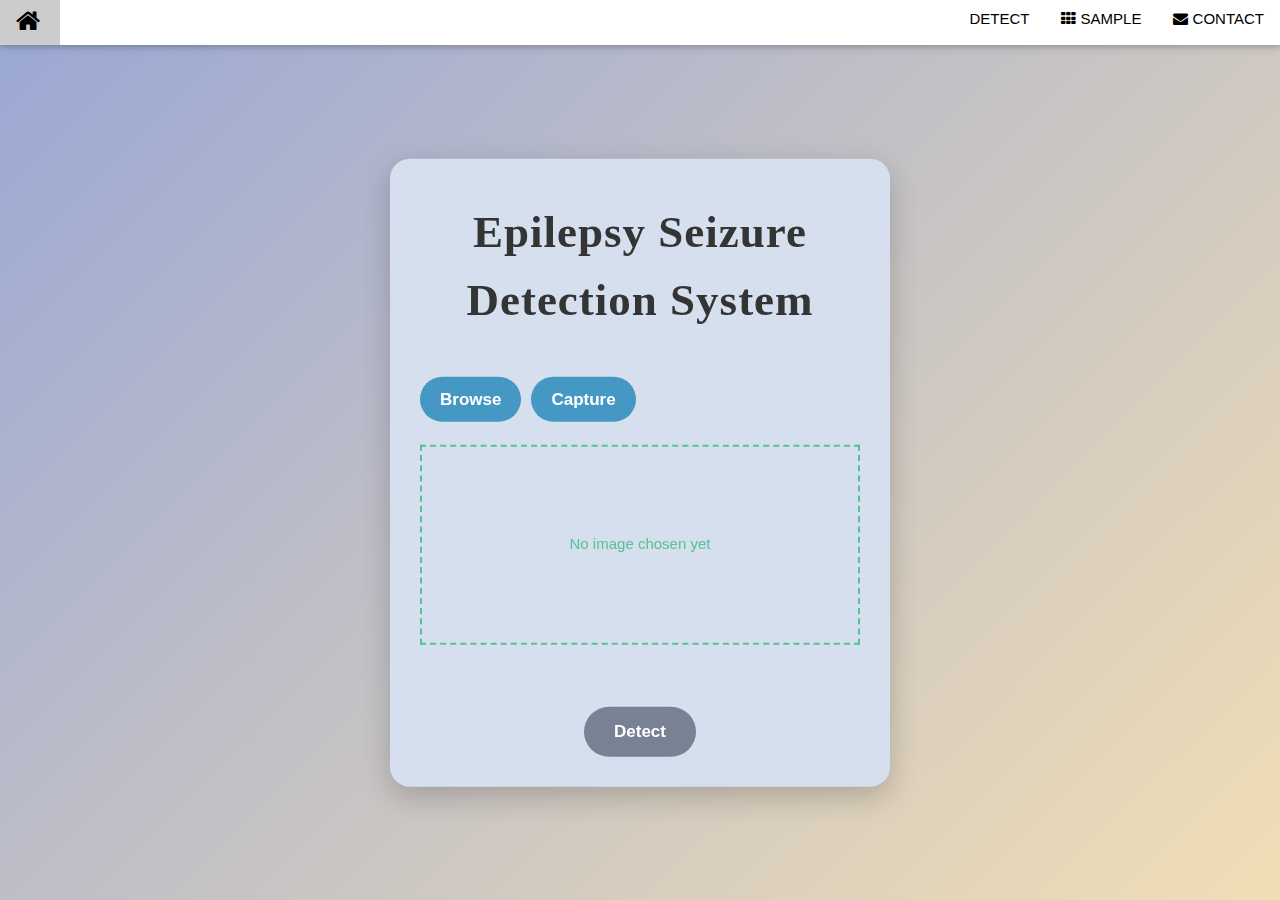
<file: detect.html>
<!DOCTYPE html>
<html>
<head>
  <title>Epilepsy Seizures Detection</title>
  <meta charset="UTF-8">
  <meta name="viewport" content="width=device-width, initial-scale=1">

  
  <!-- Link to the external CSS file -->
  <link rel="stylesheet" href="detect.css">
  
  <!-- External resources from W3Schools and Google Fonts -->
  <link rel="stylesheet" href="https://www.w3schools.com/w3css/4/w3.css">
  <link rel="stylesheet" href="https://fonts.googleapis.com/css?family=Raleway">
  <link rel="stylesheet" href="https://cdnjs.cloudflare.com/ajax/libs/font-awesome/4.7.0/css/font-awesome.min.css">
</head>

<body>

    <!-- Navbar (sit on top) -->
<div class="w3-top" style="background-color: #ffffff;">
    <div class="w3-bar w3-white w3-card" id="myNavbar" style="background-color: #ffffff;">
      <a href="#home" class="w3-bar-item w3-button w3-wide" style="color: black;"><i class="fa fa-home" style="font-size:26px;"></i></a>
      <!-- Right-sided navbar links -->
      <div class="w3-right w3-hide-small" style="background-color: #ffffff; color: black;">
        <a href="detect.html" class="w3-bar-item w3-button" style="font-family: Montserrat, sans-serif; color: black;">DETECT</a>
        <a href="index.html" class="w3-bar-item w3-button" style="font-family: Montserrat, sans-serif; color: black;"><i class="fa fa-th"></i> SAMPLE</a>
        <a href="index.html" class="w3-bar-item w3-button" style="font-family: Montserrat, sans-serif; color: black;"><i class="fa fa-envelope"></i> CONTACT</a>
      </div>
  
      <!-- Hide right-floated links on small screens and replace them with a menu icon -->
      <a href="javascript:void(0)" class="w3-bar-item w3-button w3-right w3-hide-large w3-hide-medium" onclick="w3_open()" style="background-color: #91a2d4;">
        <i class="fa fa-bars"></i>
      </a>
    </div>
  </div>

  <!-- Header with full-height image -->
  <header class="bgimg-1 w3-display-container w3-grayscale-min" id="home">
    <div class="w3-display-middle w3-text-white" style="align-items: center;"><br><br>
      <div class="container">
          <h3 style="font-family: 'Playfair Display', serif; font-weight: 600; font-size: 45px; color: rgb(52, 52, 52); font-style: normal;">Epilepsy Seizure Detection System</h3><br>
  
          <div class="button-container">
              <input type="file" id="fileInput" accept="image/*" onchange="previewImage(event)" style="display:none;">
              <button id="browseButton" onclick="document.getElementById('fileInput').click()">Browse</button>
              <button id="captureButton" onclick="openCamera()">Capture</button> <!-- Capture button -->
          </div>
  
          <br>
          <div class="image-preview" id="imagePreviewBox">
              <p>No image chosen yet</p>
          </div>
  
          <!-- Video preview for live camera -->
          <div id="cameraContainer" style="display: none;">
              <video id="cameraPreview" autoplay style="width: 100%; max-width: 300px; border-radius: 10px;"></video><br><br>
              <button id="snapButton" onclick="captureImage()">Capture Photo</button>
              <button id="closeButton" onclick="closeCamera()">Close Camera</button>
          </div><br>
  
          <button id="detectButton" onclick="detectImage()" style="font-weight:600; font-size: 17px; margin-top: 20px;">Detect</button>
      </div>
  
      <script>
        let videoStream;
  
        function previewImage(event) {
    const imagePreviewBox = document.getElementById('imagePreviewBox');
    const file = event.target.files[0];
    
    if (file) {
        console.log("File selected:", file); // Log file info for debugging
        const reader = new FileReader();
        reader.onload = function(e) {
            imagePreviewBox.innerHTML = `<img src="${e.target.result}" alt="Selected Image" style="max-width: 100%; border-radius: 10px;">`;
        };
        reader.readAsDataURL(file);
    } else {
        imagePreviewBox.innerHTML = '<p>No image chosen yet</p>';
    }
}

    
        function detectImage() {
            const fileInput = document.getElementById('fileInput');
            const file = fileInput.files[0];
            const capturedImage = localStorage.getItem('uploadedImage');
  
            if (file) {
                const reader = new FileReader();
                reader.onload = function(e) {
                    localStorage.setItem('uploadedImage', e.target.result);
                    window.location.href = 'result.html';
                };
                reader.readAsDataURL(file);
            } else if (capturedImage) {
                window.location.href = 'result.html';
            } else {
                alert("Please choose an image before detecting.");
            }
        }
  
        function openCamera() {
    const cameraContainer = document.getElementById('cameraContainer');
    const video = document.getElementById('cameraPreview');
    const imagePreviewBox = document.getElementById('imagePreviewBox');

    // Check if getUserMedia is supported
    if (!navigator.mediaDevices || !navigator.mediaDevices.getUserMedia) {
        alert("Your browser does not support camera access. Please try with a different browser or ensure permissions are granted.");
        console.error("getUserMedia is not supported in this browser.");
        return;
    }

    // Hide file preview and show camera preview
    imagePreviewBox.style.display = 'none';
    cameraContainer.style.display = 'block';

    navigator.mediaDevices.getUserMedia({
        video: { facingMode: "environment" } // Use the rear camera if available
    })
    .then(stream => {
        videoStream = stream;
        video.srcObject = stream;
    })
    .catch(error => {
        alert("Unable to access camera. Make sure your browser has permission to use the camera.");
        console.error("Error accessing camera: ", error);
    });
}



  
        function captureImage() {
            const video = document.getElementById('cameraPreview');
            const canvas = document.createElement('canvas');
            const imagePreviewBox = document.getElementById('imagePreviewBox');
  
            canvas.width = video.videoWidth;
            canvas.height = video.videoHeight;
            canvas.getContext('2d').drawImage(video, 0, 0);
  
            const imageDataUrl = canvas.toDataURL('image/png');
            imagePreviewBox.innerHTML = `<img src="${imageDataUrl}" alt="Captured Image" style="max-width: 100%; border-radius: 10px;">`;
            imagePreviewBox.style.display = 'block';
  
            localStorage.setItem('uploadedImage', imageDataUrl);
  
            closeCamera();
        }
  
        function closeCamera() {
            const cameraContainer = document.getElementById('cameraContainer');
            const imagePreviewBox = document.getElementById('imagePreviewBox');
  
            if (videoStream) {
                videoStream.getTracks().forEach(track => track.stop());
            }
  
            cameraContainer.style.display = 'none';
            imagePreviewBox.style.display = 'block';
        }
      </script>
    </div>
  </header>
  
  </body>
  </html>
</file>
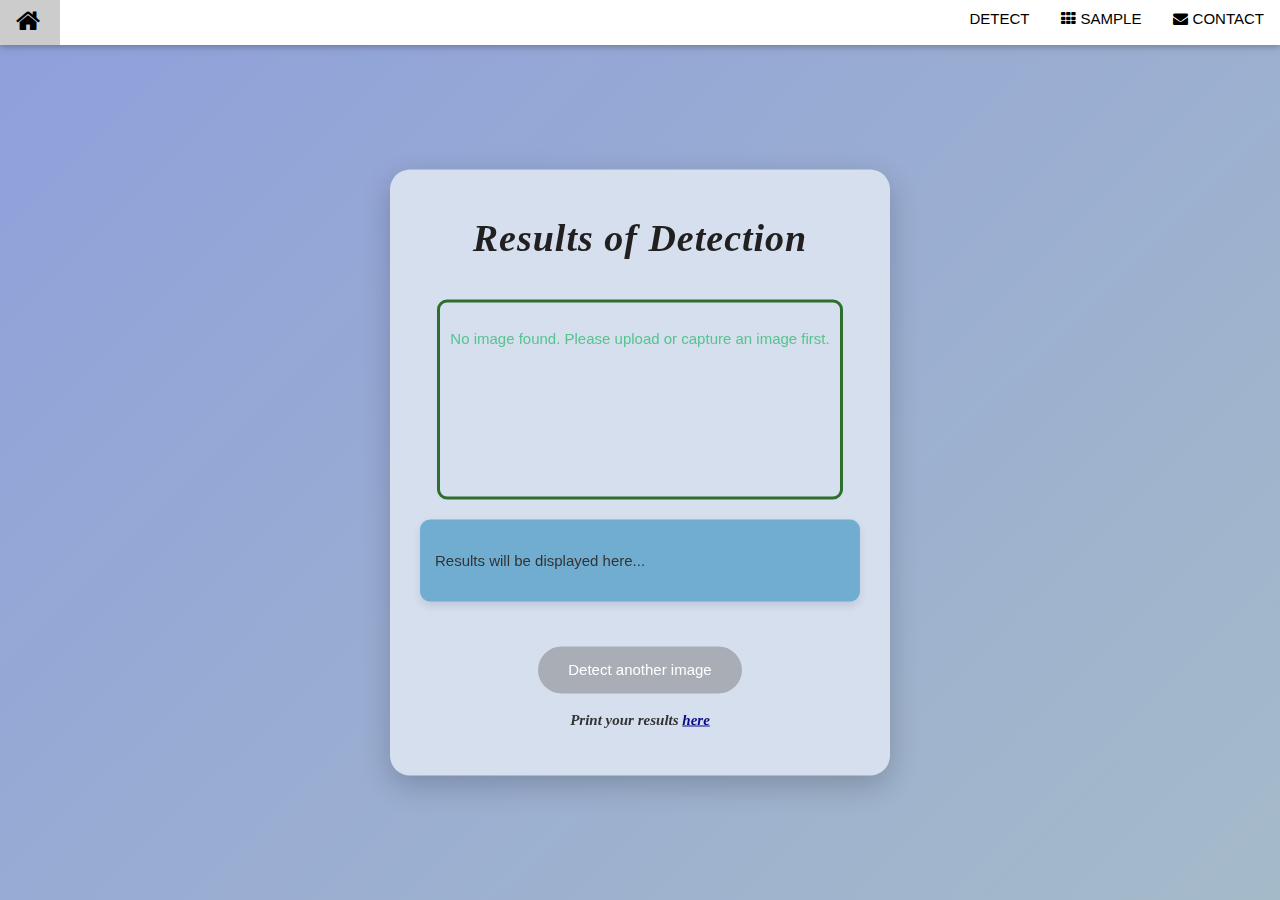
<file: result.html>
<!DOCTYPE html>
<html>
<head>
  <title>Results of Epilepsy Seizures Detection</title>
  <meta charset="UTF-8">
  <meta name="viewport" content="width=device-width, initial-scale=1">
  
  <!-- Link to the external CSS file -->
  <link rel="stylesheet" href="result.css">
  
  <!-- External resources from W3Schools and Google Fonts -->
  <link rel="stylesheet" href="https://www.w3schools.com/w3css/4/w3.css">
  <link rel="stylesheet" href="https://fonts.googleapis.com/css?family=Raleway">
  <link rel="stylesheet" href="https://cdnjs.cloudflare.com/ajax/libs/font-awesome/4.7.0/css/font-awesome.min.css">

  <style>
    /* Style for the green border around the image preview box */
    #imagePreviewBox {
      border: 3px solid green;
      padding: 10px;
      border-radius: 10px;
      display: inline-block;
      text-align: center;
      margin-bottom: 20px;
    }
    #imagePreviewBox img {
      max-width: 100%;
      border-radius: 10px;
    }

    /* Style for the result text box */
    #resultTextBox {
      background-color: #3db8ff; /* Light dusty blue color */
      padding: 15px;
      border-radius: 10px;
      font-family: Arial, sans-serif;
      color: #333;
      width: 100%;
      max-width: 500px;
      margin: 0 auto;
      text-align: left;
      box-shadow: 0px 4px 8px rgba(0, 0, 0, 0.1);
    }
  </style>
</head>

<body>

<!-- Header with full-height image -->
<header class="bgimg-1 w3-display-container w3-grayscale-min" id="home">
  <div class="w3-display-middle w3-text-white" style="align-items: center;"><br><br>
    <div class="container">
        <h3 style="font-family: 'Playfair Display', serif; font-weight: 600; font-size: 38px; font-style: italic;">Results of Detection</h3><br>

        <div class="image-preview" id="imagePreviewBox">
            <!-- Image preview will appear here -->
        </div>

        <!-- Result text box to display information -->
        <div id="resultTextBox">
            <p>Results will be displayed here...</p>
        </div><br><br>

        <button id="detectButton" onclick="window.location.href='detect.html'">Detect another image</button>
        <p style="color: #333; font-family:'Playfair Display', serif; font-weight:700; font-style: italic;">Print your results <a href="C:/Users/ADMIN/Documents/FYP/Code/Document from Nadiah_241019_175419.pdf" target="_blank" style="color:blue;">here</a></p> <!-- Link to PDF -->
    </div>
  </div>
</header>

<!-- Navbar (sit on top) -->
<div class="w3-top" style="background-color: #ffffff;">
  <div class="w3-bar w3-white w3-card" id="myNavbar" style="background-color: #ffffff;">
    <a href="index.html" class="w3-bar-item w3-button w3-wide" style="color: black;"><i class="fa fa-home" style="font-size:26px;"></i></a>
    <!-- Right-sided navbar links -->
    <div class="w3-right w3-hide-small" style="background-color: #ffffff; color: black;">
      <a href="detect.html" class="w3-bar-item w3-button" style="font-family: Montserrat, sans-serif; color: black;">DETECT</a>
      <a href="index.html" class="w3-bar-item w3-button" style="font-family: Montserrat, sans-serif; color: black;"><i class="fa fa-th"></i> SAMPLE</a>
      <a href="index.html" class="w3-bar-item w3-button" style="font-family: Montserrat, sans-serif; color: black;"><i class="fa fa-envelope"></i> CONTACT</a>
    </div>

    <!-- Hide right-floated links on small screens and replace them with a menu icon -->
    <a href="javascript:void(0)" class="w3-bar-item w3-button w3-right w3-hide-large w3-hide-medium" onclick="w3_open()" style="background-color: #91a2d4;">
      <i class="fa fa-bars"></i>
    </a>
  </div>
</div>

<!-- Sidebar on small screens when clicking the menu icon -->
<nav class="w3-sidebar w3-bar-block w3-black w3-card w3-animate-left w3-hide-medium w3-hide-large" style="display:none" id="mySidebar">
  <a href="javascript:void(0)" onclick="w3_close()" class="w3-bar-item w3-button w3-large w3-padding-16">Close ×</a>
  <a href="#about" onclick="w3_close()" class="w3-bar-item w3-button">ABOUT</a>
  <a href="#team" onclick="w3_close()" class="w3-bar-item w3-button">TEAM</a>
  <a href="#work" onclick="w3_close()" class="w3-bar-item w3-button">WORK</a>
  <a href="#pricing" onclick="w3_close()" class="w3-bar-item w3-button">PRICING</a>
  <a href="#contact" onclick="w3_close()" class="w3-bar-item w3-button">CONTACT</a>
</nav>

<!-- JavaScript to display the uploaded image from localStorage -->
<script>
    // Retrieve and display the image from localStorage when the page loads
    window.onload = function () {
        const imagePreviewBox = document.getElementById('imagePreviewBox');
        const uploadedImage = localStorage.getItem('uploadedImage');

        if (uploadedImage) {
            // Display the image in the result page
            imagePreviewBox.innerHTML = `<img src="${uploadedImage}" alt="Detected Image" style="max-width: 100%;">`;
        } else {
            alert("No image available for detection.");
            imagePreviewBox.innerHTML = '<p>No image found. Please upload or capture an image first.</p>';
        }
    };
</script>

</body>
</html>
</file>
<file: detect.css>
body {
    font-family: 'Poppins', sans-serif;
    background: linear-gradient(135deg, #99a7d5, #f2deb5);
    height: 100vh;
    margin: 0;
    display: flex;
    justify-content: center;
    align-items: center;
    color: white;
    box-sizing: border-box;
    padding: 10px; /* Add padding for smaller devices */

}

.container {
    background-color: rgb(204, 224, 254);
    padding: 30px;
    border-radius: 20px;
    backdrop-filter: blur(10px);
    box-shadow: 0 10px 30px rgba(0, 0, 0, 0.2);
    text-align: center;
    width: 500px;
    max-width: 800px; /* Limit maximum width */
    margin: 0 auto; /* Center the container */

    
}

h3 {
    font-family: 'Playfair Display', serif;
    font-weight: 700;
    font-size: 600px;
    color: #ffffff;
    letter-spacing: 1px;
    margin-bottom: 20px;
}

.input-box {
    display: flex;
    justify-content: space-between;
    align-items: center;
    margin-bottom: 20px;
}

#fileInput {
    flex-grow: 1;
    margin-right: 10px;
    padding: 10px;
    border: none;
    border-radius: 10px;
    outline: none;
    font-family: inherit;
}

#browseButton {
    padding: 10px 20px;
    background: #00a6ff;
    color: white;
    border: none;
    border-radius: 50px;
    cursor: pointer;
    transition: all 0.3s ease;
}

#browseButton:hover {
    background: #0056b3;
    transform: scale(1.05);
    box-shadow: 0 4px 20px rgba(0, 123, 255, 0.5);
}

#captureButton {
    padding: 10px 20px;
    background: #00a6ff;
    color: white;
    border: none;
    border-radius: 50px;
    cursor: pointer;
    transition: all 0.3s ease;
}

#captureButton:hover {
    background: #0056b3;
    transform: scale(1.05);
    box-shadow: 0 4px 20px rgba(0, 123, 255, 0.5);
}

#snapButton {
    padding: 10px 20px;
    background: #37ca0e;
    color: white;
    border: none;
    border-radius: 50px;
    cursor: pointer;
    transition: all 0.3s ease;
}

#snapButton:hover {
    background: #0056b3;
    transform: scale(1.05);
    box-shadow: 0 4px 20px rgba(0, 123, 255, 0.5);
}

#closeButton {
    padding: 10px 20px;
    background: #c80e52;
    color: white;
    border: none;
    border-radius: 50px;
    cursor: pointer;
    transition: all 0.3s ease;
}

#closeButton:hover {
    background: #0056b3;
    transform: scale(1.05);
    box-shadow: 0 4px 20px rgba(0, 123, 255, 0.5);
}


.image-preview {
    border: 2px dashed #05de75;
    padding: 10px;
    height: 200px;
    display: flex;
    justify-content: center;
    align-items: center;
    margin-bottom: 20px;
    color: #05de75;
}

.image-preview img {
    max-width: 100%;
    max-height: 100%;
    border-radius: 10px;
}

#detectButton {
    padding: 12px 30px;
    background-color: #6f83a7;
    font-family: 'Poppins', sans-serif;
    color: white;
    border: none;
    border-radius: 50px;
    cursor: pointer;
    transition: all 0.3s ease;
}

#detectButton:hover {
    background-color: #218838;
    transform: scale(1.05);
    box-shadow: 0 4px 20px rgba(33, 136, 56, 0.5);
}

/* Navbar */
.w3-bar {
    background-color: transparent !important;
    box-shadow: none;
}

.w3-bar .w3-bar-item {
    padding: 14px 20px;
    color: white;
    transition: all 0.3s ease;
}

.w3-bar .w3-bar-item:hover {
    background-color: rgba(255, 255, 255, 0.2);
}

.button-container {
    display: flex;
    gap: 10px; /* Space between buttons */
    justify-content: flex-start;
    margin-top: 10px;
  }

  .button-container button {
    padding: 10px 20px;
    font-weight: 600;
    font-size: 17px;
    cursor: pointer;
  }
</file>
<file: result.css>
body {
    font-family: 'Poppins', sans-serif;
    background: linear-gradient(135deg, #8EA0DB, #a5bac9);
    height: 100vh;
    margin: 0;
    display: flex;
    justify-content: center;
    align-items: center;
    padding: 10px; /* Add padding for smaller devices */
    color: white;
    box-sizing: border-box;

}

.container {
    background-color: rgb(204, 224, 254);
    padding: 30px;
    border-radius: 20px;
    backdrop-filter: blur(10px);
    box-shadow: 0 10px 30px rgba(0, 0, 0, 0.2);
    text-align: center;
    width: 500px;
    max-width: 800px; /* Limit maximum width */
    margin: 0 auto; /* Center the container */

}

.title{
    font-family: 'Playfair Display', serif;

}

h3 {
    font-family: 'Playfair Display', serif;
    color: #221f1f;
    letter-spacing: 1px;
    margin-bottom: 20px;
}

.input-box {
    display: flex;
    justify-content: space-between;
    align-items: center;
    margin-bottom: 20px;
}

#fileInput {
    flex-grow: 1;
    margin-right: 10px;
    padding: 10px;
    border: none;
    border-radius: 10px;
    outline: none;
    font-family: inherit;
}

#browseButton {
    padding: 10px 20px;
    background: #00a6ff;
    color: white;
    border: none;
    border-radius: 50px;
    cursor: pointer;
    transition: all 0.3s ease;
}

#browseButton:hover {
    background: #0056b3;
    transform: scale(1.05);
    box-shadow: 0 4px 20px rgba(0, 123, 255, 0.5);
}

.image-preview {
    border: 2px dashed #05de75;
    padding: 10px;
    height: 200px;
    display: flex;
    justify-content: center;
    align-items: center;
    margin-bottom: 20px;
    color: #05de75;
}

.image-preview img {
    max-width: 100%;
    max-height: 100%;
    border-radius: 10px;
}

#detectButton {
    padding: 12px 30px;
    background-color: #a5adbd;
    color: white;
    border: none;
    border-radius: 50px;
    cursor: pointer;
    transition: all 0.3s ease;
}

#detectButton:hover {
    background-color: #38ea5f;
    transform: scale(1.05);
    box-shadow: 0 4px 20px rgba(33, 136, 56, 0.5);
}

/* Navbar */
.w3-bar {
    background-color: transparent !important;
    box-shadow: none;
}

.w3-bar .w3-bar-item {
    padding: 14px 20px;
    color: white;
    transition: all 0.3s ease;
}

.w3-bar .w3-bar-item:hover {
    background-color: rgba(255, 255, 255, 0.2);
}
</file>
